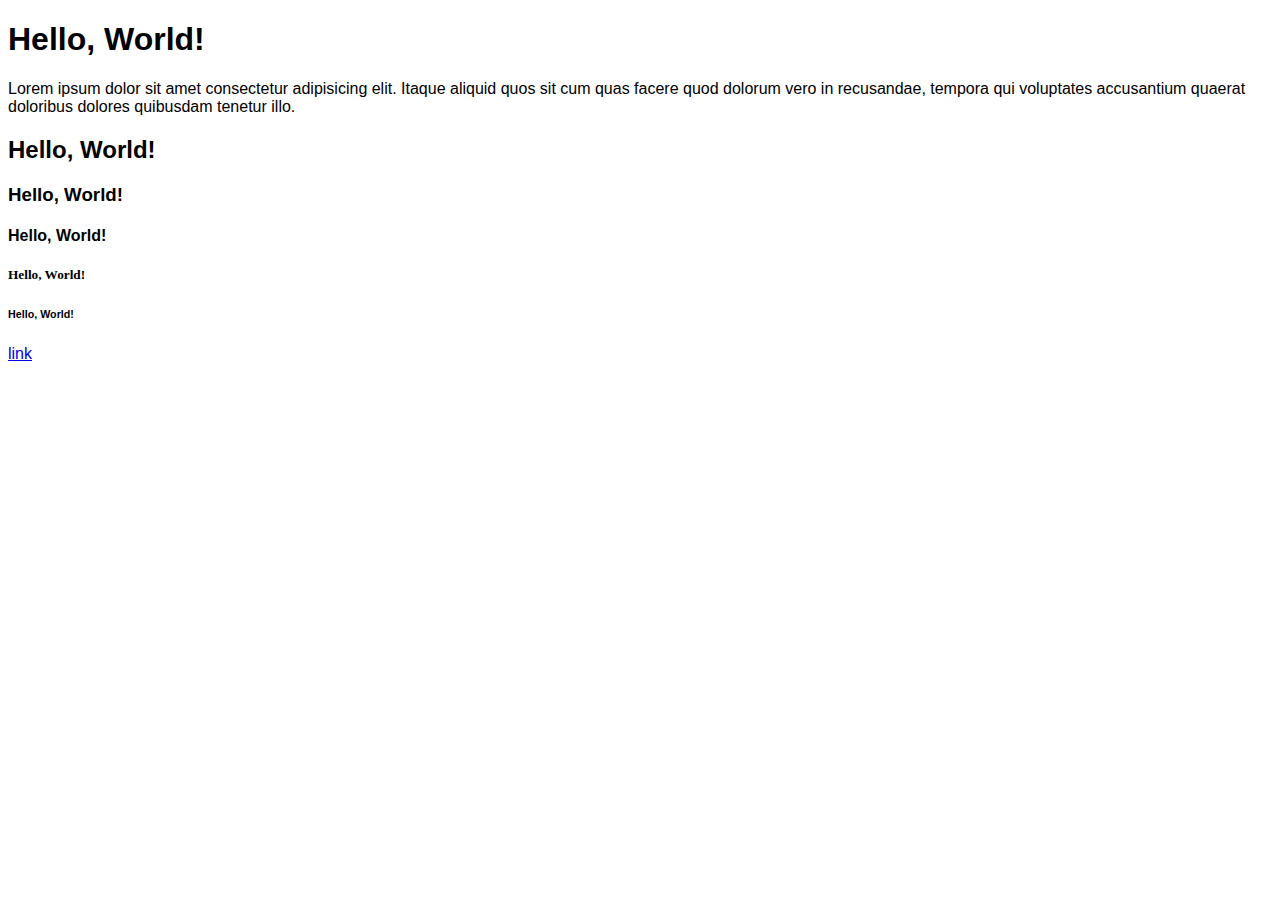
<file: frontend/index.html>
<!DOCTYPE html>
<html lang="pt-br">
  <head>
    <link rel="stylesheet" type="text/css" href="styles.css" />
    <meta charset="UTF-8" />
    <meta name="viewport" content="width=device-width, initial-scale=1.0" />
    <title>Hello, World!</title>
  </head>
  <body>
    <h1>Hello, World!</h1>
    <p>
      Lorem ipsum dolor sit amet consectetur adipisicing elit. Itaque aliquid
      quos sit cum quas facere quod dolorum vero in recusandae, tempora qui
      voluptates accusantium quaerat doloribus dolores quibusdam tenetur illo.
    </p>
    <h2 class="minhaLindaClasse">Hello, World!</h2>
    <h3 class="minhaLindaClasse">Hello, World!</h3>
    <h4 class="minhaLindaClasse">Hello, World!</h4>
    <h5 id="meuId">Hello, World!</h5>
    <h6>Hello, World!</h6>

    <a href="./pagina.html">link</a>
  </body>
</html>
</file>
<file: frontend/styles.css>
* {
  font-family: Arial, Helvetica, sans-serif;
}

.minhaLindaClasse {
  font-family: "Gill Sans", "Gill Sans MT", Calibri, "Trebuchet MS", sans-serif;
}

#meuId {
  font-family: "Times New Roman", Times, serif;
}
</file>
